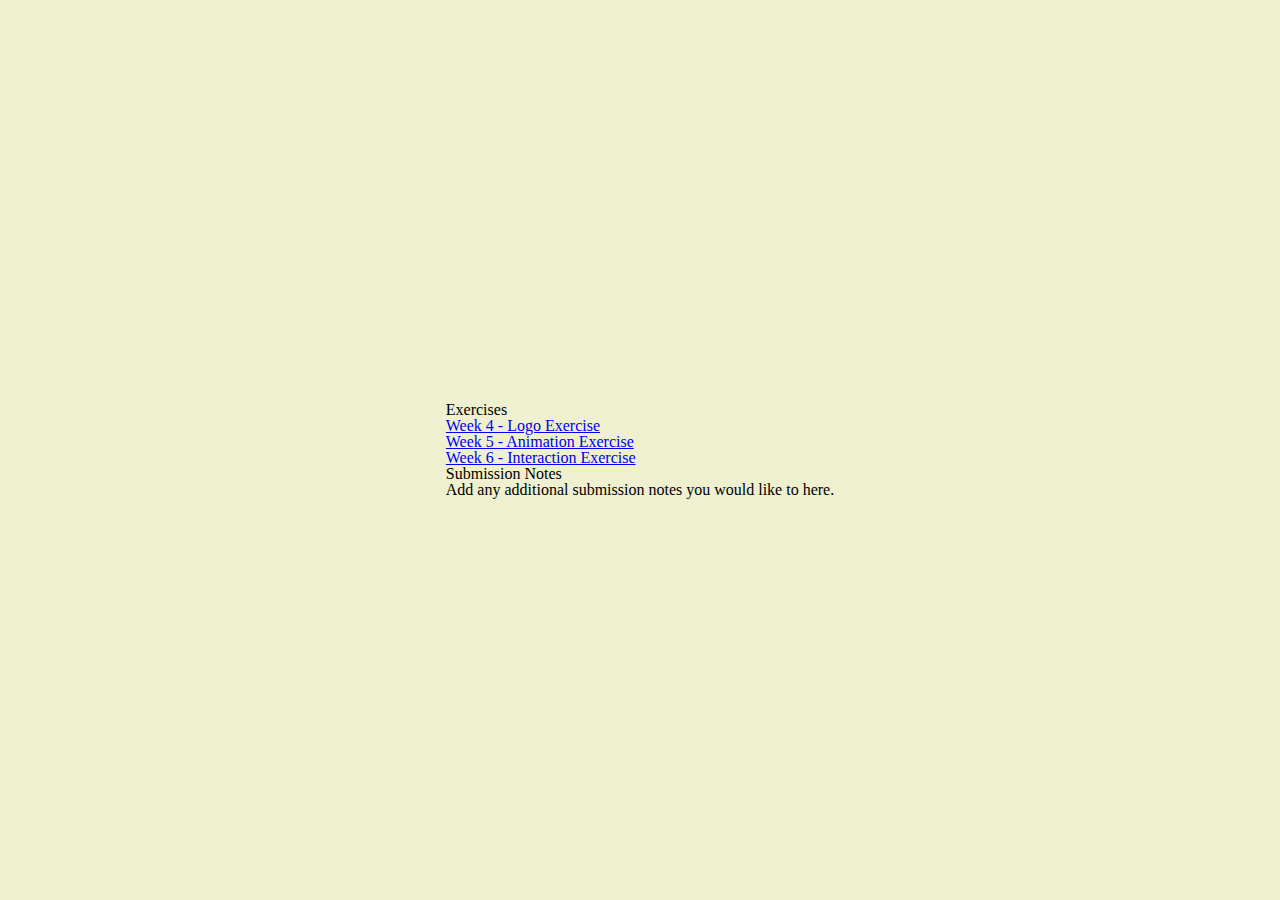
<file: index.html>
<!DOCTYPE html>
<html>
    <head>
        <title>Assignment 2</title>
        <link rel="stylesheet" href="index.css">
    </head>
    <body>
        <main>
        

        <h1>Exercises</h1>
        <ul>
            <li><a href="week4.html">Week 4 - Logo Exercise</a></li>
            <li><a href="week5.html">Week 5 - Animation Exercise</a></li>
            <li><a href="week6.html">Week 6 - Interaction Exercise</a></li>
        </ul>

        <h1>Submission Notes</h1>

        <p>Add any additional submission notes you would like to here.</p>
    </main>
    </body>
</html>
</file>
<file: index.css>
/* http://meyerweb.com/eric/tools/css/reset/ 
   v2.0 | 20110126
   License: none (public domain)

   Note from Sam: this is a standard CSS "reset" - it removes all 
   browser styles so that you start off with a nice crisp vanilla
   stylesheet.  Feel free to edit to add your own flare or delete
   altogether if you want to default browser styles.
*/

html, body, div, span, applet, object, iframe,
h1, h2, h3, h4, h5, h6, p, blockquote, pre,
a, abbr, acronym, address, big, cite, code,
del, dfn, em, img, ins, kbd, q, s, samp,
small, strike, strong, sub, sup, tt, var,
b, u, i, center,
dl, dt, dd, ol, ul, li,
fieldset, form, label, legend,
table, caption, tbody, tfoot, thead, tr, th, td,
article, aside, canvas, details, embed, 
figure, figcaption, footer, header, hgroup, 
menu, nav, output, ruby, section, summary,
time, mark, audio, video {
	margin: 0;
	padding: 0;
	border: 0;
	font-size: 100%;
	font: inherit;
	vertical-align: baseline;
}
/* HTML5 display-role reset for older browsers */
article, aside, details, figcaption, figure, 
footer, header, hgroup, menu, nav, section {
	display: block;
}
body {
	line-height: 1;
	
}
ol, ul {
	list-style: none;
}
blockquote, q {
	quotes: none;
}
blockquote:before, blockquote:after,
q:before, q:after {
	content: '';
	content: none;
}
table {
	border-collapse: collapse;
	border-spacing: 0;
}

/* 
    If you want to style the 500x500 canvas you sketch is in, add
    CSS to the main tag, below.  You might want to add a border, 
    change alignment or add padding for example.
*/
main {
	height: 100vh;
	display: grid;
	justify-content: center;
	align-content: center;
	background-color:#EEF0D0;

}
</file>
